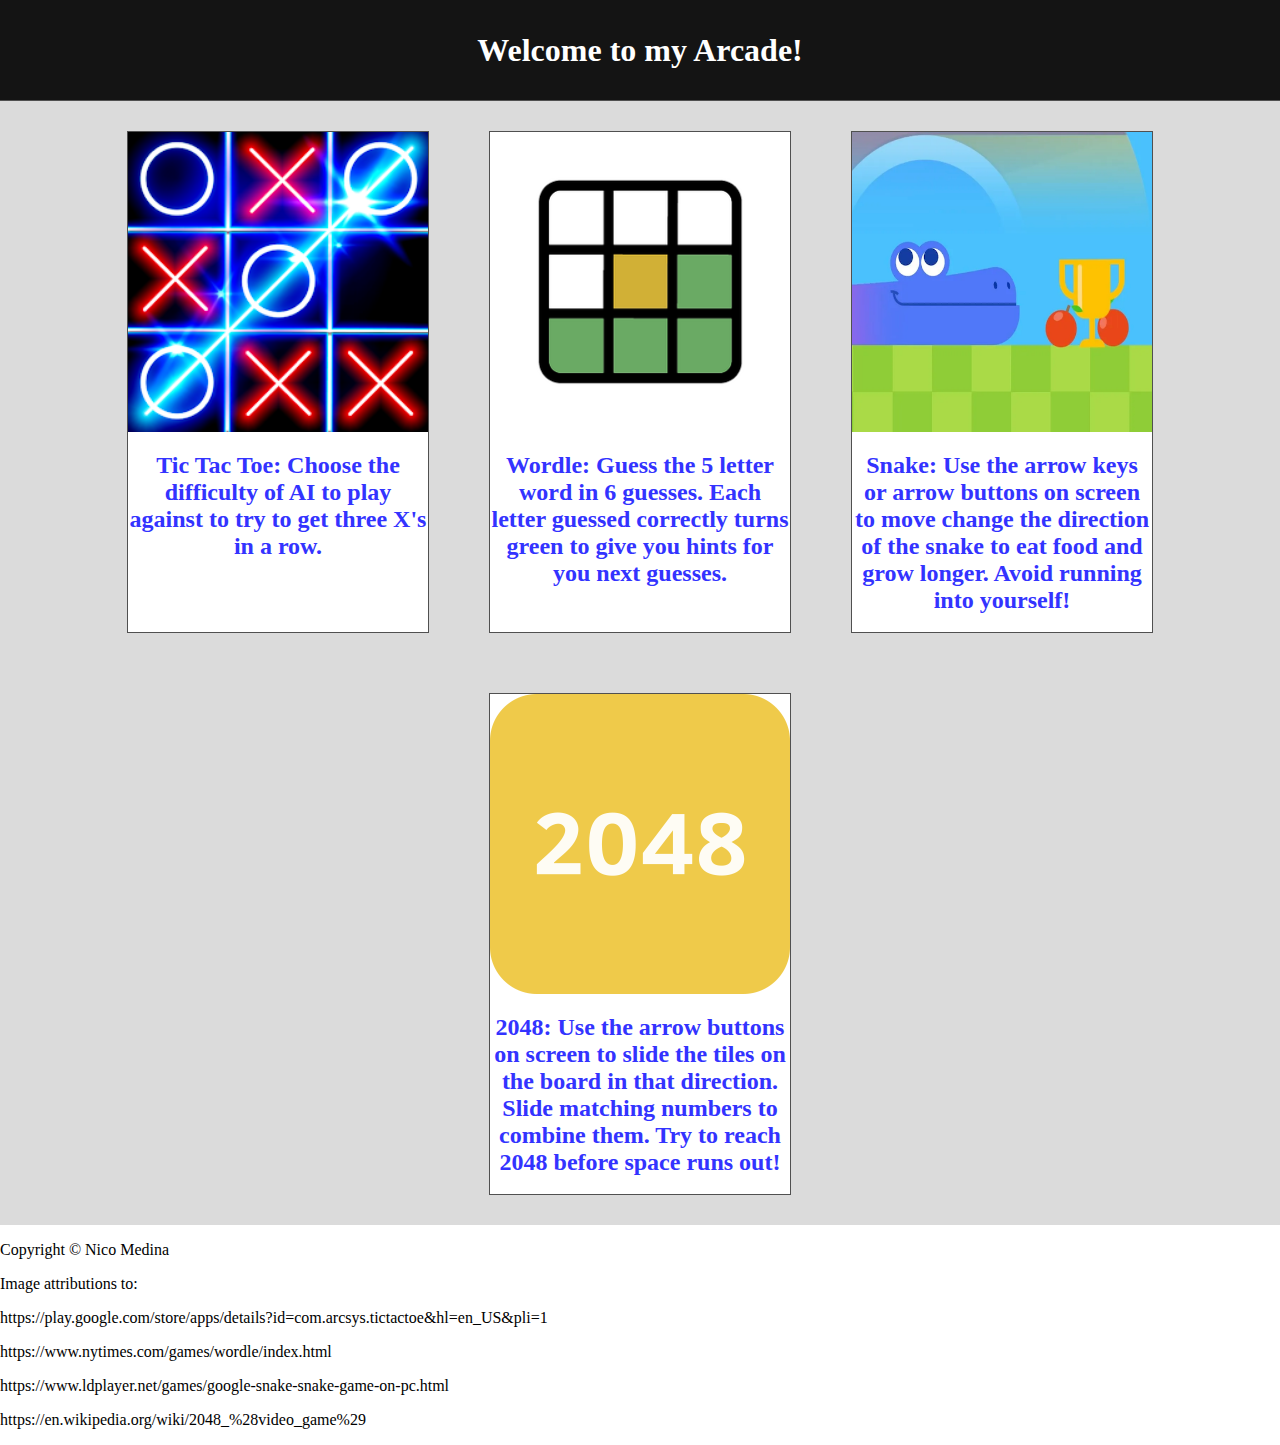
<file: index.html>
<!DOCTYPE html>
<html lang="en">

<head>
  <meta name="viewport" content="width=device-width, initial-scale=1.0" charset="UTF-8">
  <title>Lobby Page</title>
  <link rel="stylesheet" href="style.css">
</head>

<body class="no-margins">
  <header class="no-margins">
    <div id="header">
      <h1>
        Welcome to my Arcade!
      </h1>
    </div>
  </header>

  <main class="no-margins">
    <section id="games">
      <a href="tictactoe.html">
        <block class="game-block-tile">
          <!-- 
              Image source from:
              https://play.google.com/store/apps/details?id=com.arcsys.tictactoe&hl=en_US&pli=1         
            -->
          <img src="lobby-assets/tictactoe-image.webp" alt="Tictactoe" title="Tic Tac Toe Game" width="300">
          <h2>
            Tic Tac Toe: Choose the difficulty of AI to play against to try to 
            get three X's in a row.
          </h2>
        </block>  
      </a>
      <a href="wordle.html">
        <block class="game-block-tile">
          <!--
            Image source from:
            https://www.nytimes.com/games/wordle/index.html
            -->
          <img src="lobby-assets/wordle-icon.webp" alt="Wordle" title="Wordle Game" width="300">
          <h2>
            Wordle: Guess the 5 letter word in 6 guesses.
            Each letter guessed correctly turns green to
            give you hints for you next guesses.
          </h2>
        </block>
      </a>
      <a href="snake.html">
        <block class="game-block-tile">
          <!--
              Image source from:
              https://www.ldplayer.net/games/google-snake-snake-game-on-pc.html
            -->
          <img src="lobby-assets/snake.png" alt="Snake" title="Snake Game" width="300">
          <h2>
            Snake: Use the arrow keys or arrow buttons on screen to move change the
            direction of the snake to eat food and grow longer. Avoid running into
            yourself!
          </h2>
        </block>
      </a>
      <a href="2048.html">
        <block class="game-block-tile">
          <!--
              Image source from:
              https://en.wikipedia.org/wiki/2048_%28video_game%29
            -->
          <img src="lobby-assets/2048.png" alt="2048" title="2048 Game"width="300">
          <h2>
            2048: Use the arrow buttons on screen to slide the tiles on 
            the board in that direction. Slide matching numbers to combine
            them. Try to reach 2048 before space runs out!
          </h2>
        </block>
      </a>
    </section>
  </main>
</body>
<footer>
  <p>Copyright &copy; Nico Medina</p>
  <p>Image attributions to:</p>
  <p>https://play.google.com/store/apps/details?id=com.arcsys.tictactoe&hl=en_US&pli=1</p>
  <p>https://www.nytimes.com/games/wordle/index.html</p>
  <p>https://www.ldplayer.net/games/google-snake-snake-game-on-pc.html</p>
  <p>https://en.wikipedia.org/wiki/2048_%28video_game%29</p>
</footer>

</html>
</file>
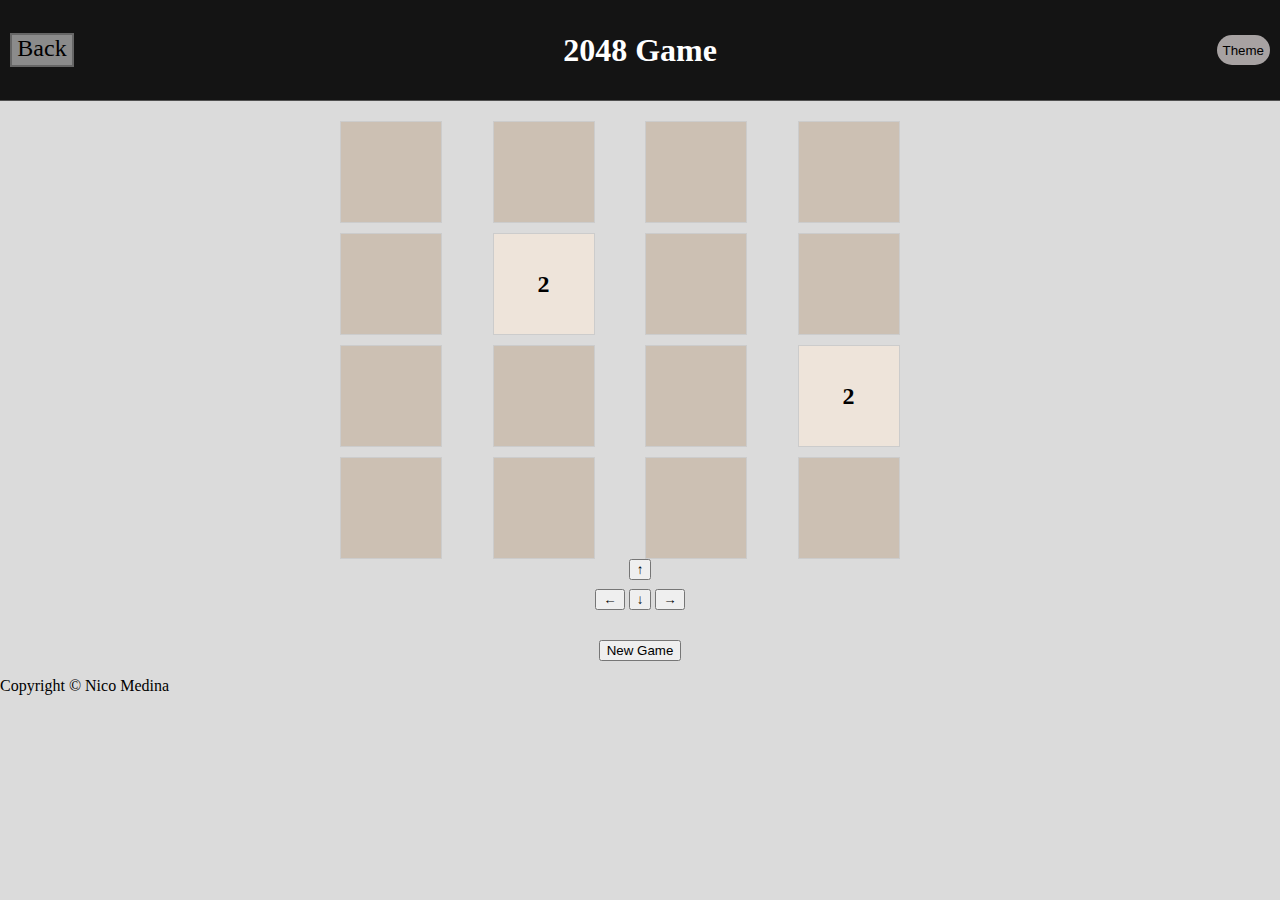
<file: 2048.html>
<!DOCTYPE html>
<html lang="en">

<head>
	<meta name="viewport" content="width=device-width, initial-scale=1.0" charset="UTF-8">
	<title>2048 - Game Arcade</title>
	<link rel="stylesheet" href="style.css">
	<link rel="stylesheet" href="2048.css">
</head>

<body class="no-margins light-theme" id="main">
	<header class="no-margins">
		<div id="header">
			<div id="header-section">
				<div id="header-section-left">
					<a href="index.html">
						<div id="back-arrow">
							Back
						</div>
					</a>
				</div>
				<h1 id="header-section-center">
					2048 Game
				</h1>
				<div id="header-section-right">
					<button id="theme-button">
						Theme
					</button>
				</div>
			</div>
		</div>
	</header>
	<div class="container">
		<div id="grid-container" class="grid-container">
		</div>
		<div id="arrow-button">
			<button onclick="move('up')">↑</button>
		</div>
		<div>
			<button onclick="move('left')">←</button>
			<button onclick="move('down')">↓</button>
	    <button onclick="move('right')">→</button>
		</div>
    <div id="reset-button">
			<button onclick="startGame()">New Game</button>
		</div>
    
	</div>
	<script src="2048.js"></script>
</body>
<footer>
	<p>Copyright &copy; Nico Medina</p>
</footer>

</html>
</file>
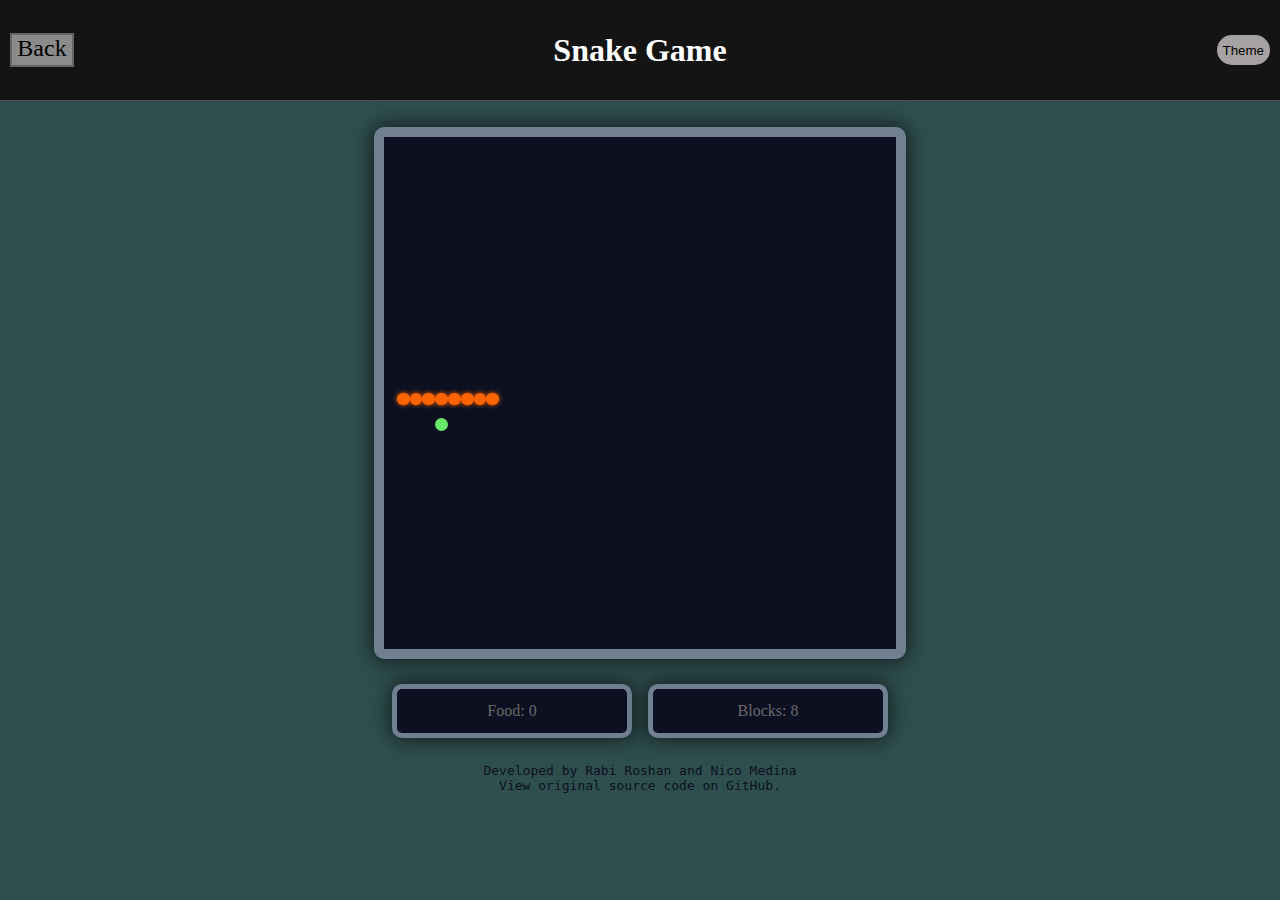
<file: snake.html>
<!DOCTYPE html>
<html lang="en">

<head>
  <meta name="viewport" content="width=device-width,initial-scale=1" charset="UTF-8">
  <title>Snake - Game Arcade</title>
  <link rel="stylesheet" href="style.css">
  <link rel="stylesheet" type="text/css" href="snake.css" />
</head>

<body class="no-margins green-theme" id="main">
  <header class="no-margins">
    <div id="header">
      <div id="header-section">
        <div id="header-section-left">
          <a href="index.html">
            <div id="back-arrow">Back</div>
          </a>
        </div>
        <h1 id="header-section-center">Snake Game</h1>
        <div id="header-section-right">
          <button id="theme-button">Theme</button>
        </div>
      </div>
    </div>
  </header>
  <section id="game-area">
    <!-- #gameContainer is the main game board-->
    <div id="gameContainer"></div>

    <!-- #scoreContainer contains the scores  -->
    <div id="scoreContainer">
      <div class="scoreBoard">Food: <span id="pointsEarned">0</span></div>
      <div class="scoreBoard">Blocks: <span id="blocksTravelled">0</span></div>
    </div>

    <!-- #onScreenControllers contains the navigation buttons for mobile screens -->
    <div id="onScreenControllers">
      <button id="leftButton">◀️</button>
      <div>
        <button id="upButton">🔼</button>
        <button id="downButton">🔽</button>
      </div>
      <button id="rightButton">▶️</button>
    </div>

    <div class="developerDetails">
      <div>
        Developed by
        <a href="https://rabiroshan.com/" target="_blank">Rabi Roshan</a>
        and Nico Medina
      </div>
      <div>
        View original source code on
        <a href="https://github.com/RabiRoshan/snake_game" target="_blank">GitHub.</a>
      </div>
    </div>
  </section>
</body>

<script src="snake.js"></script>

</html>
</file>
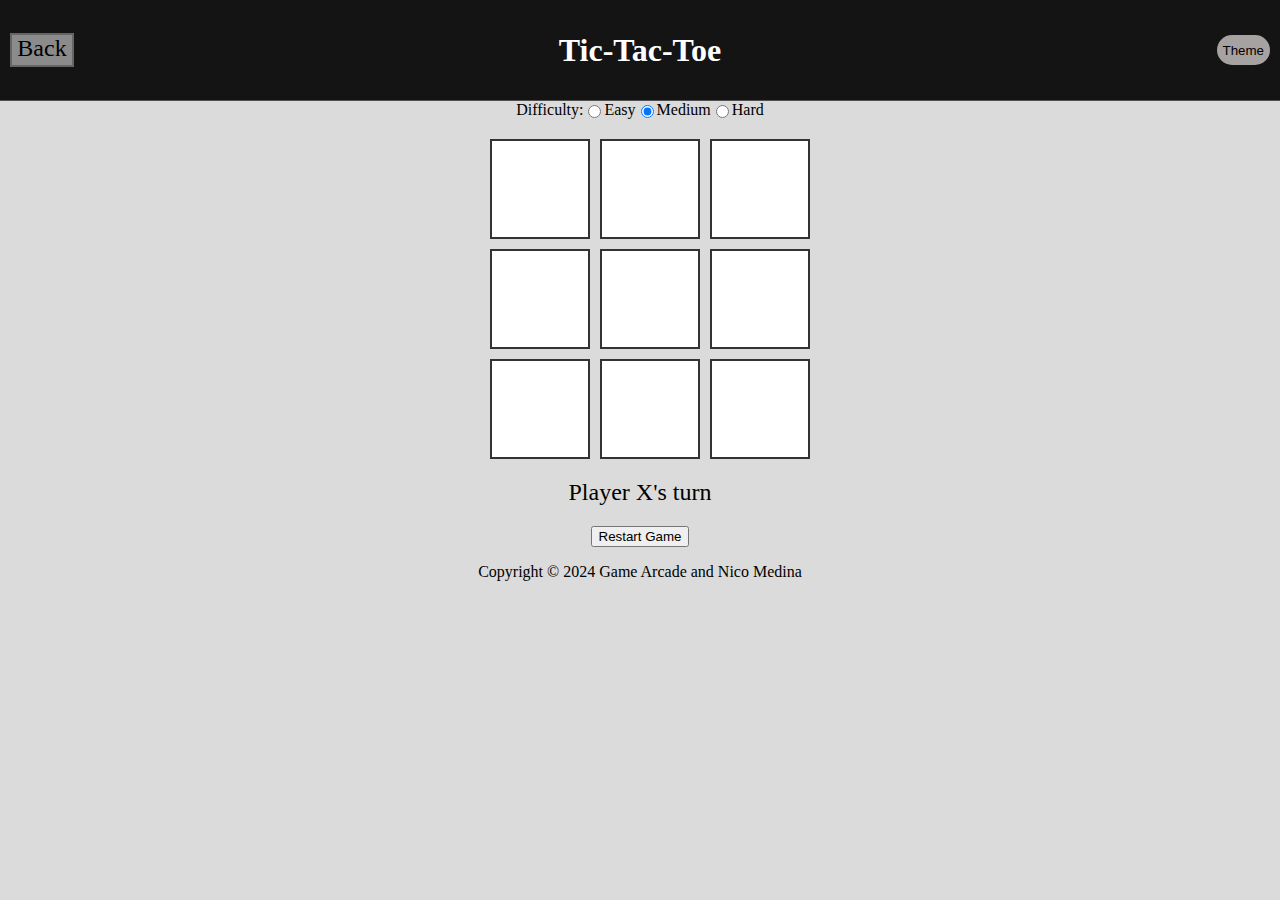
<file: tictactoe.html>
<!DOCTYPE html>
<html lang="en">

<head>
	<meta name="viewport" content="width=device-width, initial-scale=1.0" charset="UTF-8">
	<title>Tic Tac Toe - Game Arcade</title>
	<link rel="stylesheet" href="style.css">
	<link rel="stylesheet" href="tictactoe.css">
</head>

<body class="no-margins light-theme" id="main">
	<header class="no-margins">
		<div id="header">
			<div id="header-section">
				<div id="header-section-left">
					<a href="index.html">
						<div id="back-arrow">
							Back
						</div>
					</a>
				</div>
				<h1 id="header-section-center">
					Tic-Tac-Toe
				</h1>
				<div id="header-section-right">
					<button id="theme-button">
						Theme
					</button>
				</div>
			</div>
		</div>
	</header>

	<div id="gameContainer" class="game-area">
		<div id="difficultySelection" class="font-black">
			<label>Difficulty:</label>
			<input type="radio" name="difficulty" id="easy" value="easy"> Easy
			<input type="radio" name="difficulty" id="medium" value="medium" checked> Medium
			<input type="radio" name="difficulty" id="hard" value="hard"> Hard
		</div>
		<div id="gameBoard" class="board font-black">
			<!-- Creating 9 cells for the Tic Tac Toe grid -->
			<button class="cell" data-cell-index="0"></button>
			<button class="cell" data-cell-index="1"></button>
			<button class="cell" data-cell-index="2"></button>
			<button class="cell" data-cell-index="3"></button>
			<button class="cell" data-cell-index="4"></button>
			<button class="cell" data-cell-index="5"></button>
			<button class="cell" data-cell-index="6"></button>
			<button class="cell" data-cell-index="7"></button>
			<button class="cell" data-cell-index="8"></button>
		</div>
		<div id="resultDisplay" class="font-black">Player X's turn</div>
		<div id="asdf">
			<button id="restartButton">Restart Game</button>
		</div>
	</div>

	<footer class="font-black">
		<p>Copyright &copy; 2024 Game Arcade and Nico Medina</p>
	</footer>

	<script src="tictactoe.js"></script>
</body>

</html>
</file>
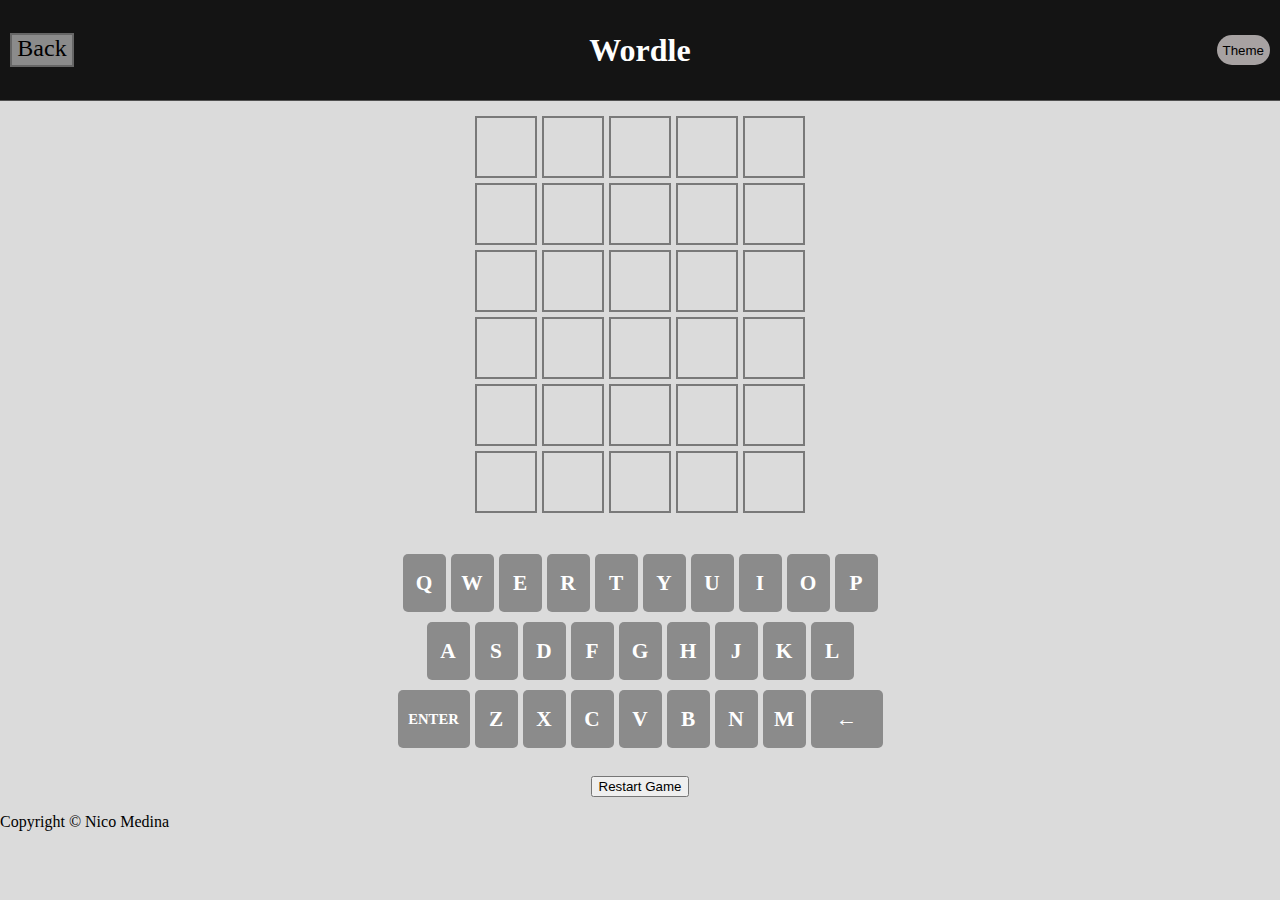
<file: wordle.html>
<!DOCTYPE html>
<html lang="en">

<head>
	<meta name="viewport" content="width=device-width, initial-scale=1.0" charset="UTF-8">
	<title>Wordle - Game Arcade</title>
	<link rel="stylesheet" href="style.css">
	<link rel="stylesheet" href="wordle.css">
</head>

<body class="no-margins light-theme" id="main">
	<header class="no-margins">
		<div id="header">
			<div id="header-section">
				<div id="header-section-left">
					<a href="index.html">
						<div id="back-arrow">
							Back
						</div>
					</a>
				</div>
				<h1 id="header-section-center">
					Wordle
				</h1>
				<div id="header-section-right">
					<button id="theme-button">
						Theme
					</button>
				</div>
			</div>
		</div>
	</header>

	<main class="no-margins">
		<section id="game-area" class="no-margins">
			<section id="game">
				<h2 id="score" class="hide-score"></h2>
				<grid id="guess-grid">
					<div class="guess-letter-tile empty2" id="0"></div>
					<div class="guess-letter-tile empty2" id="1"></div>
					<div class="guess-letter-tile empty2" id="2"></div>
					<div class="guess-letter-tile empty2" id="3"></div>
					<div class="guess-letter-tile empty2" id="4"></div>

					<div class="guess-letter-tile empty2" id="5"></div>
					<div class="guess-letter-tile empty2" id="6"></div>
					<div class="guess-letter-tile empty2" id="7"></div>
					<div class="guess-letter-tile empty2" id="8"></div>
					<div class="guess-letter-tile empty2" id="9"></div>

					<div class="guess-letter-tile empty2" id="10"></div>
					<div class="guess-letter-tile empty2" id="11"></div>
					<div class="guess-letter-tile empty2" id="12"></div>
					<div class="guess-letter-tile empty2" id="13"></div>
					<div class="guess-letter-tile empty2" id="14"></div>

					<div class="guess-letter-tile empty2" id="15"></div>
					<div class="guess-letter-tile empty2" id="16"></div>
					<div class="guess-letter-tile empty2" id="17"></div>
					<div class="guess-letter-tile empty2" id="18"></div>
					<div class="guess-letter-tile empty2" id="19"></div>

					<div class="guess-letter-tile empty2" id="20"></div>
					<div class="guess-letter-tile empty2" id="21"></div>
					<div class="guess-letter-tile empty2" id="22"></div>
					<div class="guess-letter-tile empty2" id="23"></div>
					<div class="guess-letter-tile empty2" id="24"></div>

					<div class="guess-letter-tile empty2" id="25"></div>
					<div class="guess-letter-tile empty2" id="26"></div>
					<div class="guess-letter-tile empty2" id="27"></div>
					<div class="guess-letter-tile empty2" id="28"></div>
					<div class="guess-letter-tile empty2" id="29"></div>
				</grid>
				<section id="keyboard">
					<line class="keyboard-line">
						<button class="keyboard-key-tile empty" id="Q" key-index="Q"> Q </button>
						<button class="keyboard-key-tile empty" id="W" key-index="W"> W </button>
						<button class="keyboard-key-tile empty" id="E" key-index="E"> E </button>
						<button class="keyboard-key-tile empty" id="R" key-index="R"> R </button>
						<button class="keyboard-key-tile empty" id="T" key-index="T"> T </button>
						<button class="keyboard-key-tile empty" id="Y" key-index="Y"> Y </button>
						<button class="keyboard-key-tile empty" id="U" key-index="U"> U </button>
						<button class="keyboard-key-tile empty" id="I" key-index="I"> I </button>
						<button class="keyboard-key-tile empty" id="O" key-index="O"> O </button>
						<button class="keyboard-key-tile empty" id="P" key-index="P"> P </button>
					</line>

					<line class="keyboard-line">
						<button class="keyboard-key-tile empty" id="A" key-index="A"> A </button>
						<button class="keyboard-key-tile empty" id="S" key-index="S"> S </button>
						<button class="keyboard-key-tile empty" id="D" key-index="D"> D </button>
						<button class="keyboard-key-tile empty" id="F" key-index="F"> F </button>
						<button class="keyboard-key-tile empty" id="G" key-index="G"> G </button>
						<button class="keyboard-key-tile empty" id="H" key-index="H"> H </button>
						<button class="keyboard-key-tile empty" id="J" key-index="J"> J </button>
						<button class="keyboard-key-tile empty" id="K" key-index="K"> K </button>
						<button class="keyboard-key-tile empty" id="L" key-index="L"> L </button>
					</line>

					<line class="keyboard-line">
						<button class="keyboard-key-tile" key-index="ENTER" id="enter-key-tile"> ENTER </button>
						<button class="keyboard-key-tile empty" id="Z" key-index="Z"> Z </button>
						<button class="keyboard-key-tile empty" id="X" key-index="X"> X </button>
						<button class="keyboard-key-tile empty" id="C" key-index="C"> C </button>
						<button class="keyboard-key-tile empty" id="V" key-index="V"> V </button>
						<button class="keyboard-key-tile empty" id="B" key-index="B"> B </button>
						<button class="keyboard-key-tile empty" id="N" key-index="N"> N </button>
						<button class="keyboard-key-tile empty" id="M" key-index="M"> M </button>
						<button class="keyboard-key-tile " key-index="BACKSPACE" id="backspace-key-tile"> ← </button>
					</line>
				</section>
			</section>
			<div>
				<button id="restartButton">Restart Game</button>

				</button>

			</div>

		</section>
	</main>
	<script src="wordle.js"></script>
</body>
<footer>
	<p>Copyright &copy; Nico Medina</p>
</footer>

</html>
</file>
<file: style.css>
a {
	text-decoration: none;
}

.dark-theme {
	background-color: rgb(39, 39, 39);
	padding: 0px;
	margin: 0px;
}

.light-theme {
	background-color: rgb(219, 219, 219);
	padding: 0px;
	margin: 0px;
}

.green-theme {
	background-color: darkslategrey;
	padding: 0px;
	margin: 0px;
}

.no-margins {
	margin: 0px;
	padding: 0px;
	height: 100%;
}

h1 {
	color: white;
	text-align: center;
	font-family: Georgia, Serif, 'Times New Roman', Times, serif;
}

#header-section,
#header-section-left,
#header-section-right {
	display: flex;
	justify-content: center;
}

#header {
	background-color: rgb(20, 20, 20);
	height: 100px;
	align-content: center;
	border-block-end: 1px solid rgb(80, 80, 80);
}

#header-section {
	height: 67px;
	padding-left: 10px;
	padding-right: 10px;
	margin-top: 0px;
	flex-direction: row;
	justify-content: flex-start;
	flex-grow: 2;
	flex-wrap: nowrap;
	align-items: center;
	background-color: rgb(20, 20, 20);
}

#header-section-left {
	justify-content: flex-start;
	width: 350px;
}

#back-arrow {
	width: 60px;
	height: 30px;
	background-color: rgb(139, 139, 139);
	border: 2px solid rgb(102, 102, 102);
	text-align: center;
	color: black;
	font-size: 18pt;
	cursor: pointer;
}

#header-section-center {
	height: 40x;
	flex-grow: 2;
	white-space: nowrap;
}

#header-section-right {
	justify-content: flex-end;
	flex-direction: row;
	text-align: center;
	height: 30px;
	width: 350px;
}

#theme-button {
	background-color: rgb(167, 162, 162);
	border: none;
	border-radius: 20px;
	cursor: pointer;
}

#games {
	display: flex;
	justify-content: center;
	height: auto;
	width: 100%;
	flex-wrap: wrap;
	align-items: center;
	background-color: rgb(219, 219, 219);
}

.game-block-tile {
	display: flex;
	flex-direction: column;
	height: 500px;
	width: 300px;
	border: 1px solid rgb(80, 80, 80);
	background-color: rgb(255, 255, 255);
	margin: 30px;
}

.game-block-tile:hover {
	box-shadow: 0px 0px 10px 5px black;
}

h2 {
	color: rgb(51, 51, 255);
	font-family: Calibri, Times, serif;
	text-align: center;
	text-decoration: none;
}

@media(max-width: 540px) {
	#header {
		height: 66px;
	}
	
	h1 {
		font-size: 16pt;
	}
}
</file>
<file: 2048.css>
.container {
  max-width: 600px;
  margin: 0 auto;
  text-align: center;
  display: flex;
  flex-direction: column;
  justify-content: center;
}

.grid-container {
  display: grid;
  grid-template-columns: repeat(4, 1fr);
  gap: 10px;
  margin-top: 20px;
}

.cell {
  width: 100px;
  height: 100px;
  border: 1px solid #ccc;
  display: flex;
  justify-content: center;
  align-items: center;
  font-size: 1.5rem;
  font-weight: bold;
  background-color: #eee;
}

#arrow-button {
  height: 30px;
}

#reset-button {
  margin-top: 30px;
}
</file>
<file: snake.css>
a {
	text-decoration: none;
}

body {
	background-color: darkslategrey;
	text-align: center;
}

/* GAME BOARD STYLES */
#gameContainer {
	/*
    width and height of .gameBoardPixel should 1/40 of the width and height of #gameContainer,
    because it is used in calculation in the jscript.js file
  */
	width: 40vw;
	height: 40vw;
	margin: 2vw auto;
	background-color: #0c1021;
	border: solid 10px slategrey;
	border-radius: 10px;

	-webkit-box-shadow: 0px 0px 20px 3px rgba(0, 0, 0, 0.6);
	-moz-box-shadow: 0px 0px 20px 3px rgba(0, 0, 0, 0.6);
	box-shadow: 0px 0px 20px 3px rgba(0, 0, 0, 0.6);
}

.gameBoardPixel {
	/* background-color: slategrey; */
	/*
    width and height of .gameBoardPixel should 1/40 of the width and height of #gameContainer,
    because it is used in calculation in the jscript.js file
  */
	width: 1vw;
	height: 1vw;
	border-radius: 10px;
	float: left;
}

/* GAME BOARD STYLES END*/

/* SNAKE STYLES */
.snakeBodyPixel {
	background-color: #fd6401;
	box-shadow: 0 0 5px #fd6401;
}

/* SNAKE STYLES END*/

/* FOOD STYLES */
.food {
	background-color: #68e768;
}

/* FOOD STYLES END*/

/* SCORE STYLES */
#scoreContainer {
	width: 40vw;
	display: flex;
	margin: auto;
	justify-content: space-around;
}

.scoreBoard {
	border-radius: 10px;
	border: solid 5px slategrey;
	color: dimgray;
	background-color: #0c1021;
	display: inline-block;
	padding: 1vw;
	width: 40%;

	-webkit-box-shadow: 0px 0px 20px 3px rgba(0, 0, 0, 0.6);
	-moz-box-shadow: 0px 0px 20px 3px rgba(0, 0, 0, 0.6);
	box-shadow: 0px 0px 20px 3px rgba(0, 0, 0, 0.6);
}

/* SCORE STYLES END */

/* Hide #onScreenControllers on desktop */
#onScreenControllers {
	display: none;
}

.developerDetails {
	margin-top: 2vw;
	display: flex;
	flex-direction: column;
	color: #0c1021;
	font-family: monospace;
}

.developerDetails a {
	color: #0c1021;
}

@media only screen and (max-width: 768px) {

	/* MOBILE */
	#gameContainer {
		width: 80vw;
		height: 80vw;
	}

	.gameBoardPixel {
		width: 2vw;
		height: 2vw;
	}

	#scoreContainer {
		width: 80vw;
	}

	#onScreenControllers {
		width: 80vw;
		margin: 5vw auto;
		display: flex;
		justify-content: space-evenly;
		align-items: center;
	}

	#onScreenControllers>div {
		display: flex;
		flex-direction: column;
	}

	#onScreenControllers button {
		background-color: transparent;
		height: 20vw;
		width: 20vw;
		font-size: 10vw;
		border: none;
	}

	#onScreenControllers button:focus {
		outline: none;
	}

	#onScreenControllers button:active {
		background-color: slategray;
	}
}
</file>
<file: tictactoe.css>
.board {
	display: grid;
	grid-template-columns: repeat(3, 1fr);
	/* Creates a 3x3 grid */
	gap: 10px;
	/* Space between cells */
	margin: 20px auto;
	/* Centering the grid */
	max-width: 300px;
	/* Restricting the maximum width of the grid */
}

.cell {
	background-color: #fff;
	border: 2px solid #333;
	font-size: 48px;
	font-weight: bold;
	cursor: pointer;
	aspect-ratio: 1 / 1;
	/* Ensures that cells are square */
	display: flex;
	align-items: center;
	justify-content: center;
	height: 100px;
	/* Set a fixed height for better visual */
	color: #444;
	/* Default text color */
}

.cell.red {
	color: red;
}

.cell.blue {
	color: blue;
}

.cell:hover {
	background-color: #eaeaea;
	/* Hover effect for cells */
}

.font-black {
	color: black;
}

.font-white {
	color: white;
}

.class-area {
	display: flex;
	flex-direction: column;
	justify-content: center;
	align-items: center;
}

#resultDisplay {
	text-align: center;
	font-size: 24px;
	margin: 20px;
}

#asdf {
	display: flex;
	width: 100%;
	justify-content: center;
}


#difficultySelection {
	display: flex;
	justify-content: center;
	/* border: 2px solid rgb(146, 146, 146); */
	width: auto;
}

footer {
	display: flex;
	justify-content: center;
}
</file>
<file: wordle.css>
#game-area, #game, .guess-letter-tile, #keyboard, .keyboard-line {
	display: flex;
	justify-content: center;
}

#game-area {
	flex-direction: column;
	height: 100%;
	align-items: center;
	width: 100%;
}

#score {
	height: 40px;
	width: 100%;
	color: white;
	background-color: rgb(39, 39, 39);
	border: 2px solid rgb(146, 146, 146);
}

.hide-score {
	display: none
}

.show-score {
	display: block;
}

#game {
	flex-direction: column;
	align-items: center;
	height: 100%;
	width: auto;
}

#guess-grid {
	padding-top: 15px;
	padding-bottom: 15px;
	height: 395px;
	width: 500px;
	display: grid;
	justify-content: center;
	grid-gap: 5px;
	grid-template-columns: 62px 62px 62px 62px 62px;
	grid-template-rows: 62px 62px 62px 62px 62px 62px;
}

.guess-letter-tile {
	border: 2px solid rgb(121, 121, 121);
	text-align: center;
	align-items: center;
	color: black;
	font-family: Calibri;
	font-size: 28pt;
	font-weight: bold;
}

#keyboard {
	height: 250px;
	flex-direction: column;
	width: 100%;
}

.keyboard-line {
	padding: 5px;
}

.keyboard-key-tile {
	border: none;
	margin-inline: 2.5px;
	border-radius: 5px;
	color: white;
	font-family: Calibri;
	font-size: 16pt;
	font-weight: bold;
	cursor: pointer;
	width: 43px;
	height: 58px;
}

#enter-key-tile,
#backspace-key-tile {
	background-color: rgb(139, 139, 139);
}

#enter-key-tile {
	font-size: 11pt;
	flex-grow: 2;
}

#backspace-key-tile {
	flex-grow: 2;
}

.empty {
	background-color: rgb(139, 139, 139);
}

.empty2 {
	background-color: none;
}

.incorrect {
	background-color: rgb(87, 87, 87);
}

.exists {
	background-color: rgb(196, 184, 75);
}

.correct {
	background-color: rgb(98, 165, 107);
}

@keyframes bounce {
	0% {
		transform: translateY(0);
	}

	50% {
		transform: translateY(-20px);
	}

	100% {
		transform: translateY(0);
	}
}

@keyframes shake {
	0% {
		transform: translateX(0);
	}

	25% {
		transform: translateX(-20px);
	}

	50% {
		transform: translateX(0);
	}

	75% {
		transform: translateX(20px);
	}

	100% {
		transform: translateX(0);
	}
}

.shake {
	animation: shake 0.5s ease-in-out;
}

.bounce {
	animation: bounce 0.5s ease-in-out;
}

@media(max-width: 540px) {
	#game-area {
		height: auto;
	}

	#guess-grid {
		height: 330px;
		width: 320px;
		grid-gap: 3px;
		grid-template-columns: 55px 55px 55px 55px 55px;
		grid-template-rows: 55px 55px 55px 55px 55px 55px;
	}

	.keyboard-key-tile {
		width: 26px;
		height: 41px;
	}

	#enter-key-tile {
		font-size: 9pt;
	}

	#keyboard {
		height: 200px;
	}
}
</file>
